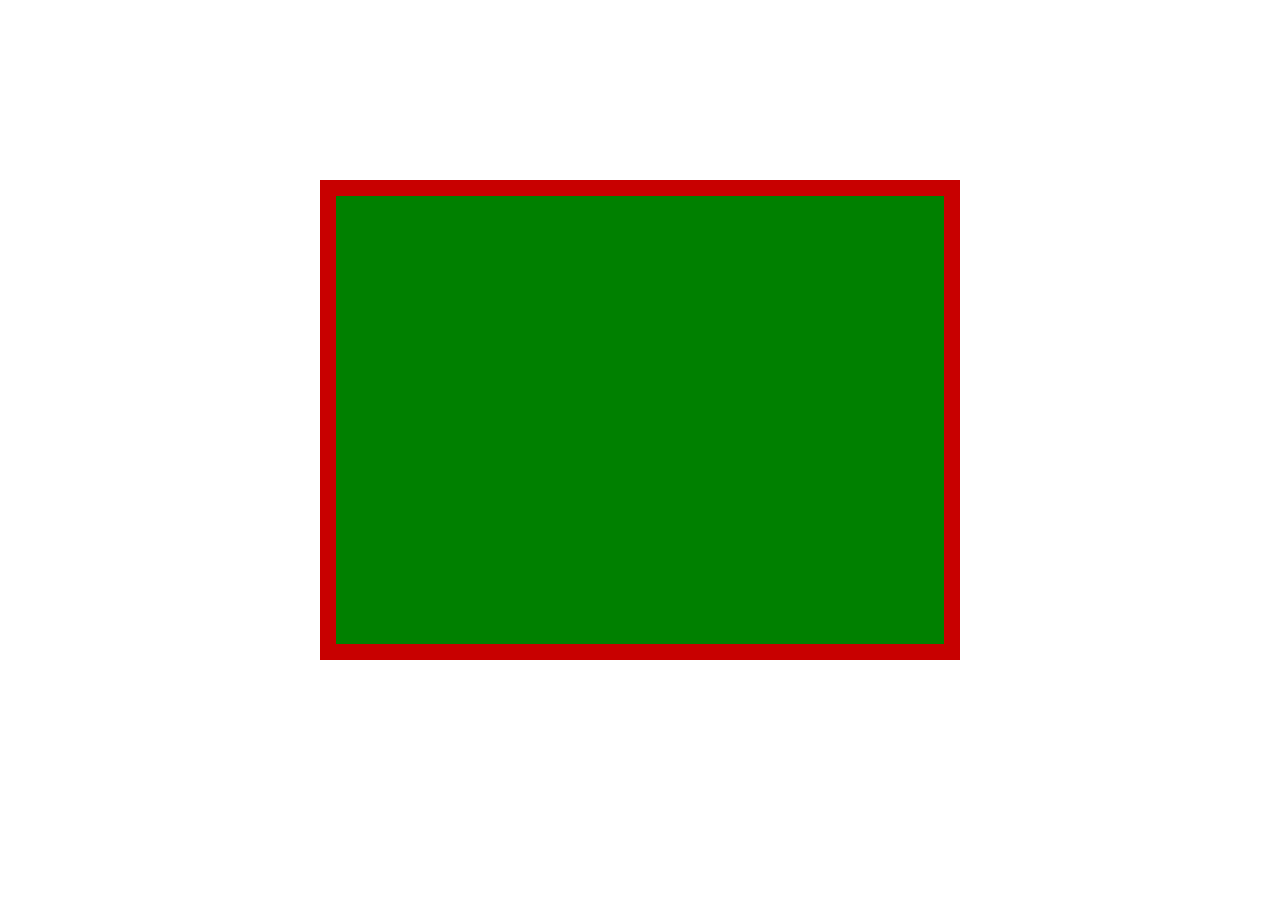
<file: web/game.html>
<!DOCTYPE>
<html>
    <head>
        <title>Game</title>
        <script src="http://code.jquery.com/jquery-1.9.1.min.js"></script>
        <script type="application/javascript" src="js/game.js"></script>
        <script type="application/javascript" src="js/jquery.blockUI.js"></script>
        <link rel="stylesheet" type="text/css" href="css/game.css">
    </head>
    <body>
        <canvas id="board" width="640px" height="480px"></canvas>
        <div id="remoteId"></div>
        <script type="application/javascript">
        var game = new Game();
        var canvas = document.getElementById("board");
        var ctx = canvas.getContext("2d");
        var url = "{{.}}";
        var connection = new WebSocket("ws://"+url+"/ws")
        
        
        connection.onmessage = function(event){
            var cmd = JSON.parse(event.data);
            
            //messages from server
            if(cmd.id === -1){
                var s = window.atob(cmd.v);
                console.log(s);    
            }
            //get the eneitites list
            if(cmd.id === 1){
                var l = JSON.parse(window.atob(cmd.v));
                game.entities = l;
                game.render(ctx);
            }
            //add the remote id
            if(cmd.id === 2){
                var id = window.atob(cmd.v);
                var div = $('#remoteId');
                div.text(id);
            }
            //player is dead
            if(cmd.id === 3){
                alert("game over");
                console.log("you should be dead");
            }
            //start countdown
            if(cmd.id === 4){
                $.blockUI({
                    message:('the game will start in 10 sec.')
                });
                setTimeout($.unblockUI, 10000);
            }
            
            
        }
        
        connection.onclose = function(){
            console.log("closed");
            //alert("connection closed");
        }
        document.body.addEventListener("keydown", function(event){
            var code = event.keyCode;
            if(code === 39 || code === 37){
                event.preventDefault();
                return false;
            }
        }); 
        document.body.addEventListener("keyup", function(event){
            var code = event.keyCode;
            if(code === 39){
                var cmd = {Id:1,v:window.btoa("1")};
                connection.send(JSON.stringify(cmd));
            }
            
            if(code === 37){
                var cmd = {Id:1,v:window.btoa("-1")};
                connection.send(JSON.stringify(cmd));
            }
            event.preventDefault();
            return false;
        });
        game.startUp(ctx,canvas.width,canvas.height);
        </script>
    </body>
</html>
</file>
<file: web/css/game.css>
body {
    background-color:white;
}
canvas {
    background-color:green;
    position:absolute;
    left:50%;
    margin-left:-320px;
    top:20%;
}
</file>
